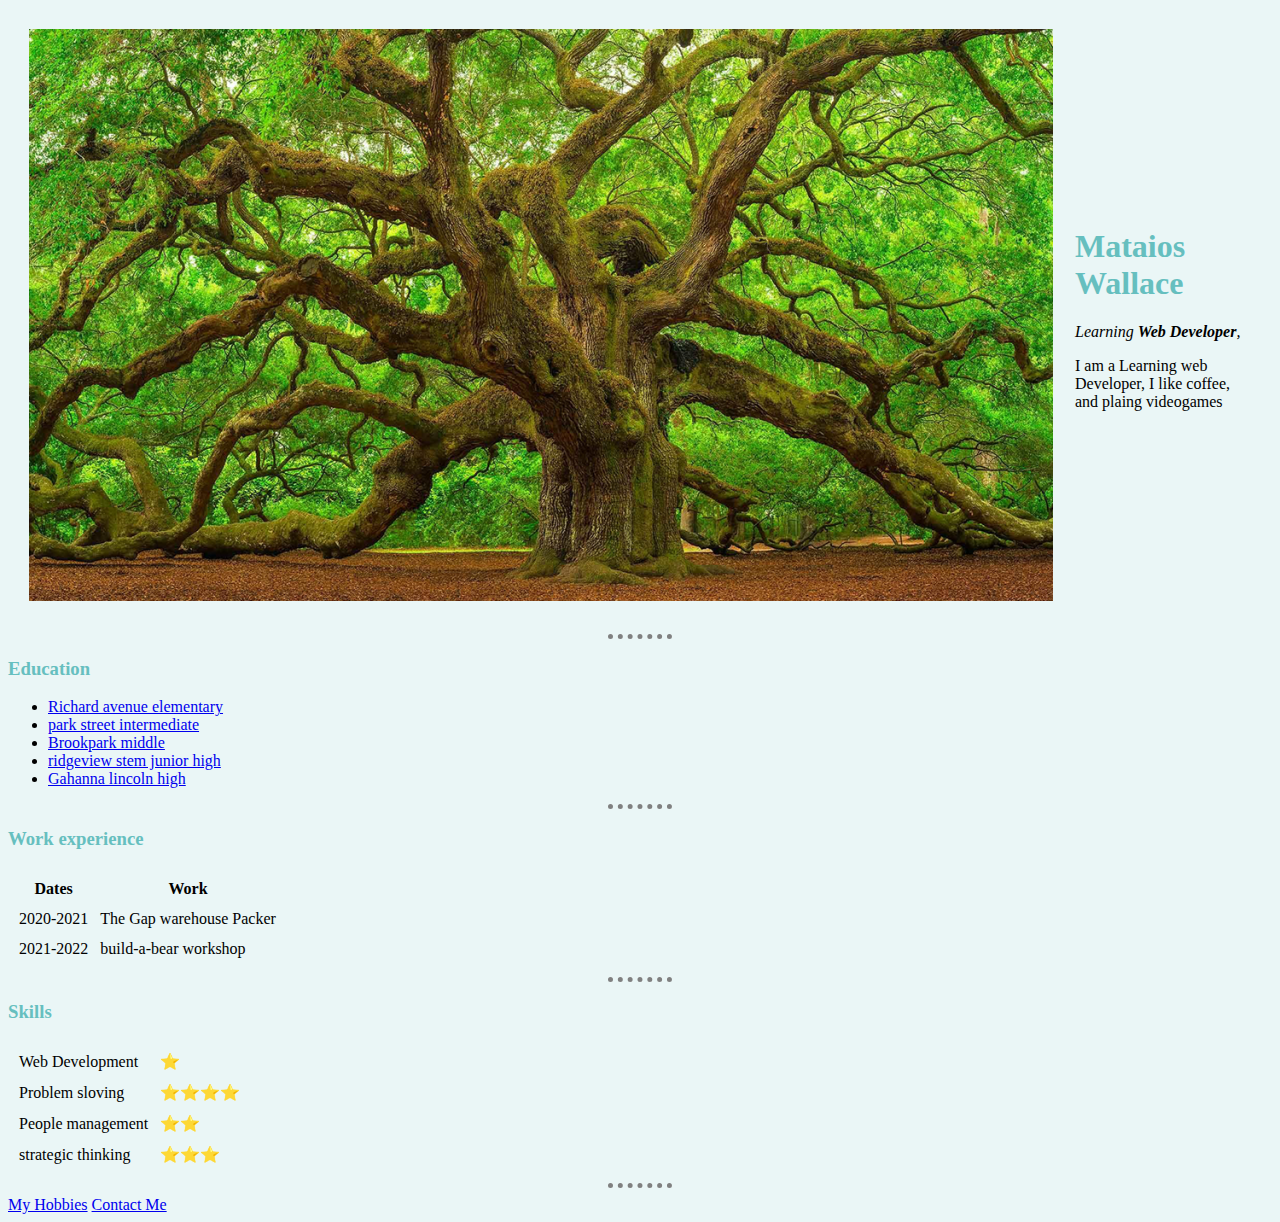
<file: HTML- Personal site/index.html>
<!DOCTYPE html>
<html>

<head>
  <meta charset="utf-8">
  <title>Mataios"s Personal Site</title>
  <link rel="stylesheet" href="css/styles.css">
</head>

<body>

  <table cellspacing="20">
    <tr>
      <td><img src="images/oak-tree-care.png" alt=Mataios profile picture"></td>
      <td>
        <h1>Mataios Wallace</h1>
        <p><em>Learning <strong>Web Developer</strong>,</em></p>
        <p>I am a Learning web Developer, I like coffee, and plaing videogames</p>
      </td>
    </tr>
  </table>
  <!--  Uses a table to put the words to the right of the picture
-->

  <hr>
  <h3>Education</h3>
  <ul>
    <li><a href="#https://raes.swcsd.us/">Richard avenue elementary</a></li>
    <li><a href="#https://psis.swcsd.us/">park street intermediate</a></li>
    <li><a href="#https://bms.swcsd.us/">Brookpark middle</a></li>
    <li><a href="#https://www.pickerington.k12.oh.us/ridgeview-stem-junior-high/">ridgeview stem junior high</a></li>
    <li><a href="#https://www.gahannaschools.org/schools/lincoln_high_school/lincoln_high_home.aspx">Gahanna lincoln high</a></li>
  </ul>
  <hr>
  <h3>Work experience</h3>
  <table cellspacing="10">
    <thead>
      <tr>
        <th>Dates</th>
        <th>Work</th>
      </tr>
    </thead>
    <tbody>

    </tbody>
    <tfoot>

    </tfoot>
    <tr>
      <td>2020-2021</td>
      <td>The Gap warehouse Packer</td>
    </tr>
    <tr>
      <td>2021-2022</td>
      <td>build-a-bear workshop</td>
    </tr>
  </table>
  <hr>
  <h3>Skills</h3>
  <table cellspacing="10">
    <tr>
      <td>Web Development</td>
      <td>⭐</td>
    </tr>
    <tr>
      <td>Problem sloving</td>
      <td>⭐⭐⭐⭐</td>
    </tr>
    <tr>
      <td>People management</td>
      <td>⭐⭐</td>
    </tr>
    <tr>
      <td>strategic thinking</td>
      <td>⭐⭐⭐</td>
    </tr>
  </table>
  <hr>
  <a href="hobbie.html">My Hobbies</a>
  <a href="contact.html">Contact Me</a>

</body>

</html>
</file>
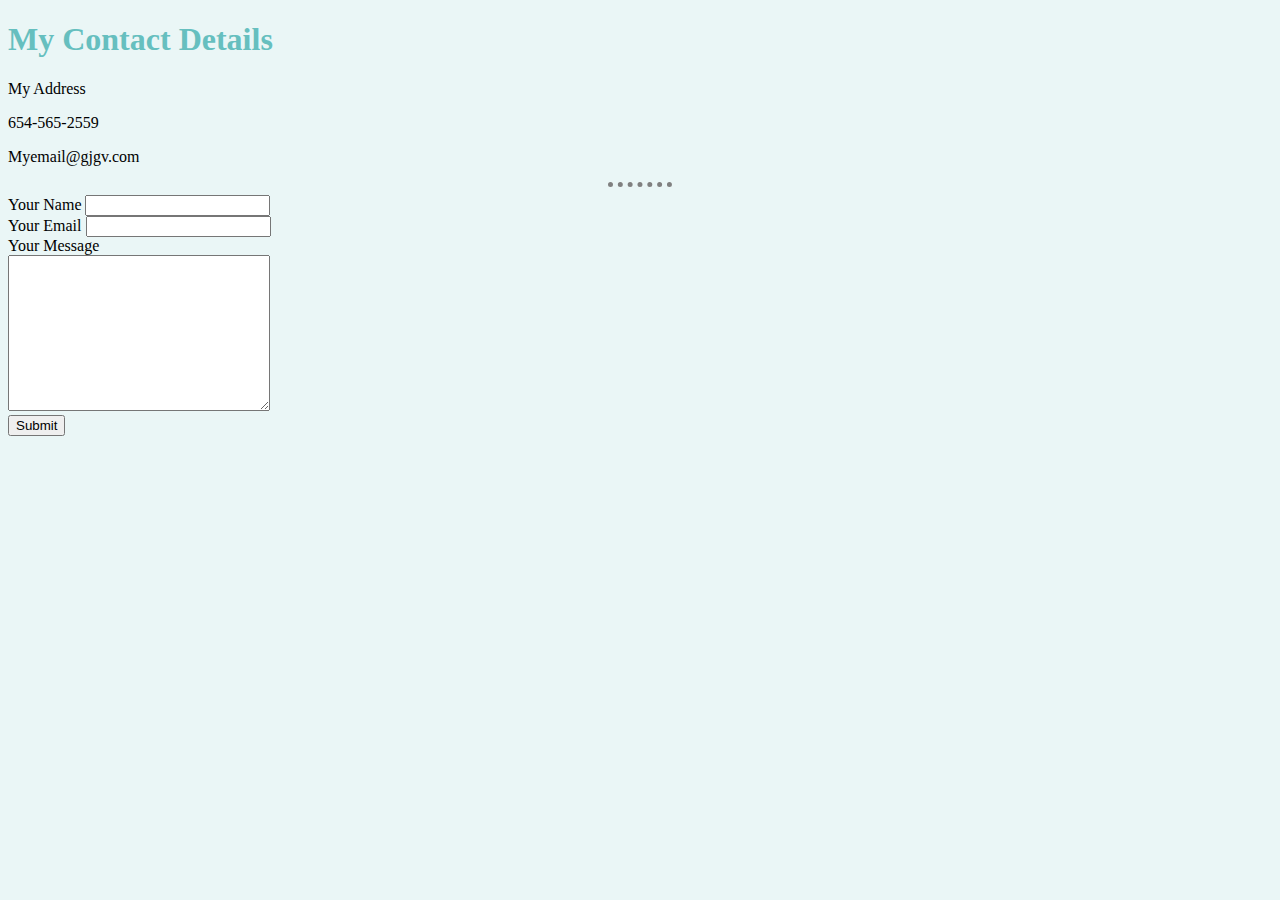
<file: HTML- Personal site/contact.html>
<!DOCTYPE html>
<html lang="en" dir="ltr">

<head>
  <meta charset="utf-8">
  <title>Contact Me</title>
  <link rel="stylesheet" href="css/styles.css">
</head>

<body>
  <h1>My Contact Details</h1>
  <p>My Address</p>
  <p>654-565-2559</p>
  <p>Myemail@gjgv.com</p>
<hr>
  <form action="mailto:info@mataioswallace7@outlook.com" method="post" enctype="text/plain">
    <label>Your Name</label>
    <input type="text" name="yourName" value=""><br>
    <label>Your Email</label>
    <input type="email" name="yourEmail" value=""><br>
    <label>Your Message</label><br>
    <textarea name="yourMessage" rows="10" cols="30"></textarea><br>
    <input type="submit" name="">
  </form>
</body>

</html>
</file>
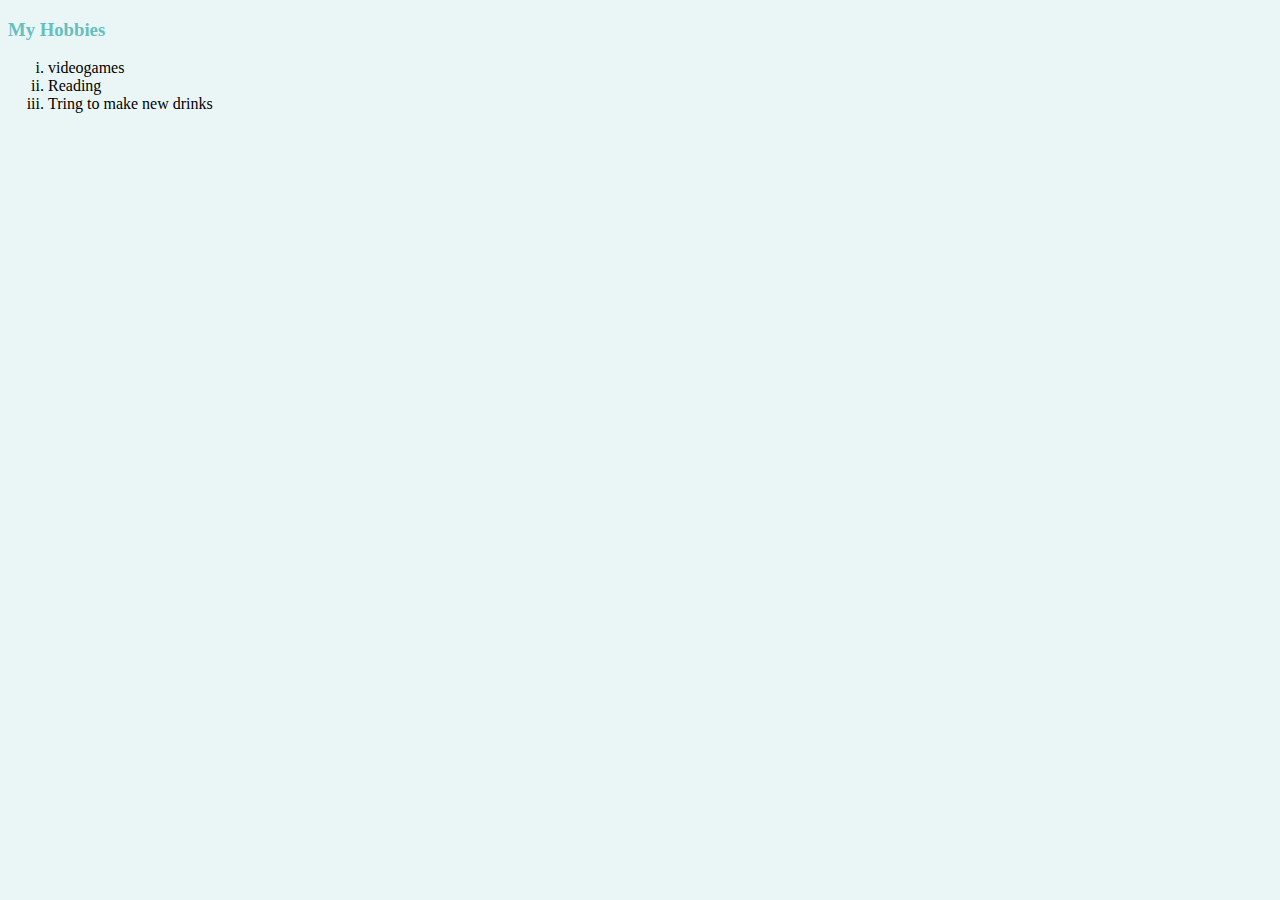
<file: HTML- Personal site/hobbie.html>
<!DOCTYPE html>
<html lang="en" dir="ltr">

<head>
  <meta charset="utf-8">
  <title>My Hobbies</title>
  <link rel="stylesheet" href="css/styles.css">
</head>

<body>
  <h3>My Hobbies</h3>
  <ol type="i">
    <li>videogames</li>
    <li>Reading</li>
    <li>Tring to make new drinks</li>
  </ol>
</body>

</html>
</file>
<file: HTML- Personal site/css/styles.css>
body {
  background-color: #EAF6F6;
}

hr {
  border-style: none;
  border-top-style: dotted;
  border-color: grey;
  border-width: 5px;
  width: 5%
}
h1 {
  color: #66BFBF;
}
h3 {
  color: #66BFBF;
}
</file>
